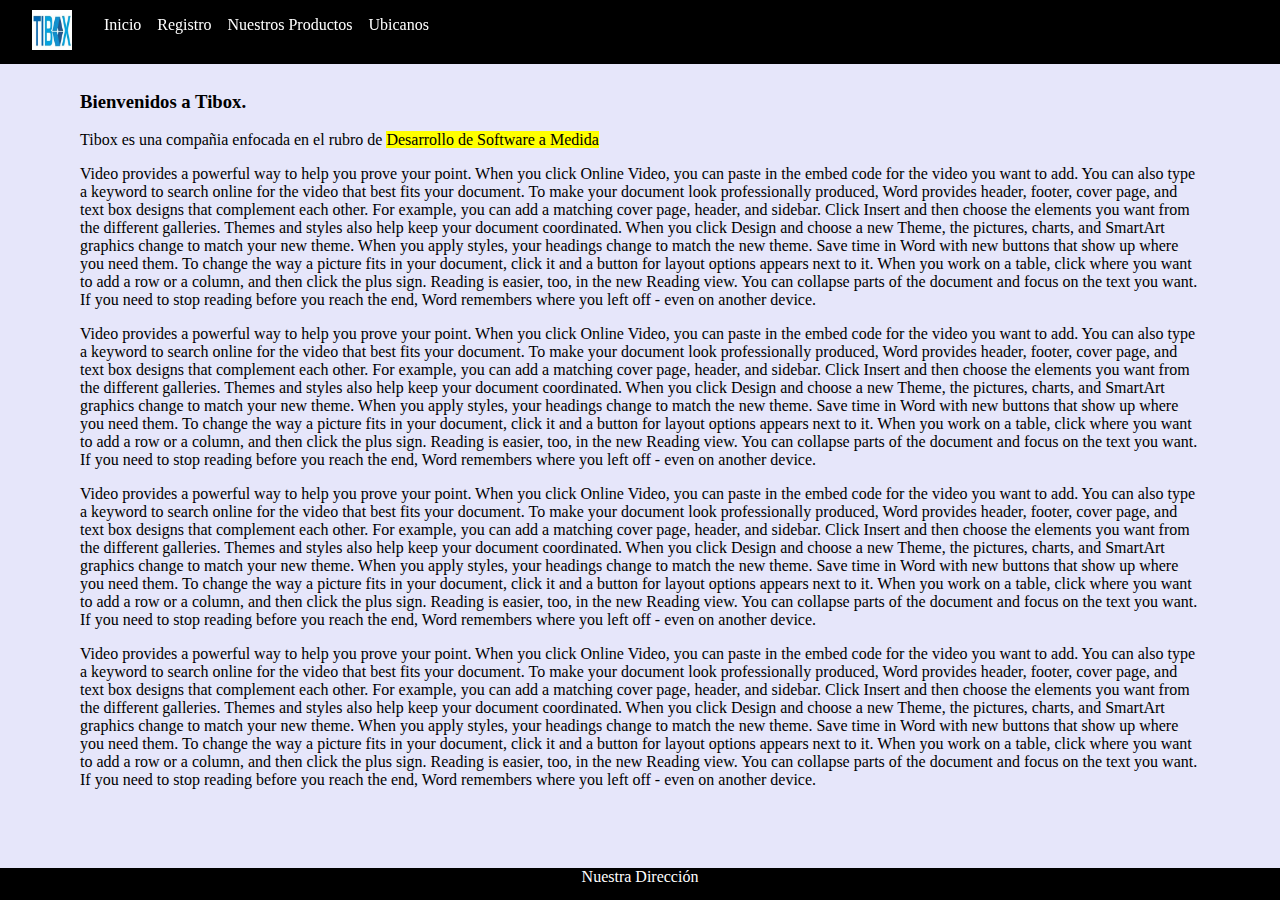
<file: Tibox.Html5/index.html>
﻿<!DOCTYPE html>
<html>
<head>
    <meta charset="utf-8" />
    <meta name="viewport" content="initial-scale=1, maximum-scale=1" />
    <title>Bienvenidos a Tibox Web Site</title>
    <link href="styles/styles.min.css" rel="stylesheet" />
</head>
<body>
    <header>
        <a class="headerlogo" href="index.html">
            <img src="images/logo.jpeg" />
        </a>
        <nav class="dropdown">
            <button class="menu-title">Menu</button>
            <ul class="dropdown-content">
                <li><a href="index.html">Inicio</a></li>
                <li><a href="registro.html">Registro</a></li>
                <li><a href="productos.html">Nuestros Productos</a></li>
                <li><a href="ubicanos.html">Ubicanos</a></li>
            </ul>
        </nav>
    </header>
    <section>
        <h3>Bienvenidos a Tibox.</h3>
        <span>
            Tibox es una compañia enfocada en el rubro de <mark>Desarrollo de Software a Medida</mark>
        </span>
        <p>
            Video provides a powerful way to help you prove your point. When you click Online Video, you can paste in the embed code for the video you want to add. You can also type a keyword to search online for the video that best fits your document. To make your document look professionally produced, Word provides header, footer, cover page, and text box designs that complement each other. For example, you can add a matching cover page, header, and sidebar.
            Click Insert and then choose the elements you want from the different galleries. Themes and styles also help keep your document coordinated. When you click Design and choose a new Theme, the pictures, charts, and SmartArt graphics change to match your new theme. When you apply styles, your headings change to match the new theme. Save time in Word with new buttons that show up where you need them.
            To change the way a picture fits in your document, click it and a button for layout options appears next to it. When you work on a table, click where you want to add a row or a column, and then click the plus sign. Reading is easier, too, in the new Reading view. You can collapse parts of the document and focus on the text you want. If you need to stop reading before you reach the end, Word remembers where you left off - even on another device.
        </p>
        <p>
            Video provides a powerful way to help you prove your point. When you click Online Video, you can paste in the embed code for the video you want to add. You can also type a keyword to search online for the video that best fits your document. To make your document look professionally produced, Word provides header, footer, cover page, and text box designs that complement each other. For example, you can add a matching cover page, header, and sidebar.
            Click Insert and then choose the elements you want from the different galleries. Themes and styles also help keep your document coordinated. When you click Design and choose a new Theme, the pictures, charts, and SmartArt graphics change to match your new theme. When you apply styles, your headings change to match the new theme. Save time in Word with new buttons that show up where you need them.
            To change the way a picture fits in your document, click it and a button for layout options appears next to it. When you work on a table, click where you want to add a row or a column, and then click the plus sign. Reading is easier, too, in the new Reading view. You can collapse parts of the document and focus on the text you want. If you need to stop reading before you reach the end, Word remembers where you left off - even on another device.
        </p>
        <p>
            Video provides a powerful way to help you prove your point. When you click Online Video, you can paste in the embed code for the video you want to add. You can also type a keyword to search online for the video that best fits your document. To make your document look professionally produced, Word provides header, footer, cover page, and text box designs that complement each other. For example, you can add a matching cover page, header, and sidebar.
            Click Insert and then choose the elements you want from the different galleries. Themes and styles also help keep your document coordinated. When you click Design and choose a new Theme, the pictures, charts, and SmartArt graphics change to match your new theme. When you apply styles, your headings change to match the new theme. Save time in Word with new buttons that show up where you need them.
            To change the way a picture fits in your document, click it and a button for layout options appears next to it. When you work on a table, click where you want to add a row or a column, and then click the plus sign. Reading is easier, too, in the new Reading view. You can collapse parts of the document and focus on the text you want. If you need to stop reading before you reach the end, Word remembers where you left off - even on another device.
        </p>
        <p>
            Video provides a powerful way to help you prove your point. When you click Online Video, you can paste in the embed code for the video you want to add. You can also type a keyword to search online for the video that best fits your document. To make your document look professionally produced, Word provides header, footer, cover page, and text box designs that complement each other. For example, you can add a matching cover page, header, and sidebar.
            Click Insert and then choose the elements you want from the different galleries. Themes and styles also help keep your document coordinated. When you click Design and choose a new Theme, the pictures, charts, and SmartArt graphics change to match your new theme. When you apply styles, your headings change to match the new theme. Save time in Word with new buttons that show up where you need them.
            To change the way a picture fits in your document, click it and a button for layout options appears next to it. When you work on a table, click where you want to add a row or a column, and then click the plus sign. Reading is easier, too, in the new Reading view. You can collapse parts of the document and focus on the text you want. If you need to stop reading before you reach the end, Word remembers where you left off - even on another device.
        </p>
    </section>    
    <footer>
        Nuestra Dirección
    </footer>
</body>
</html>
</file>
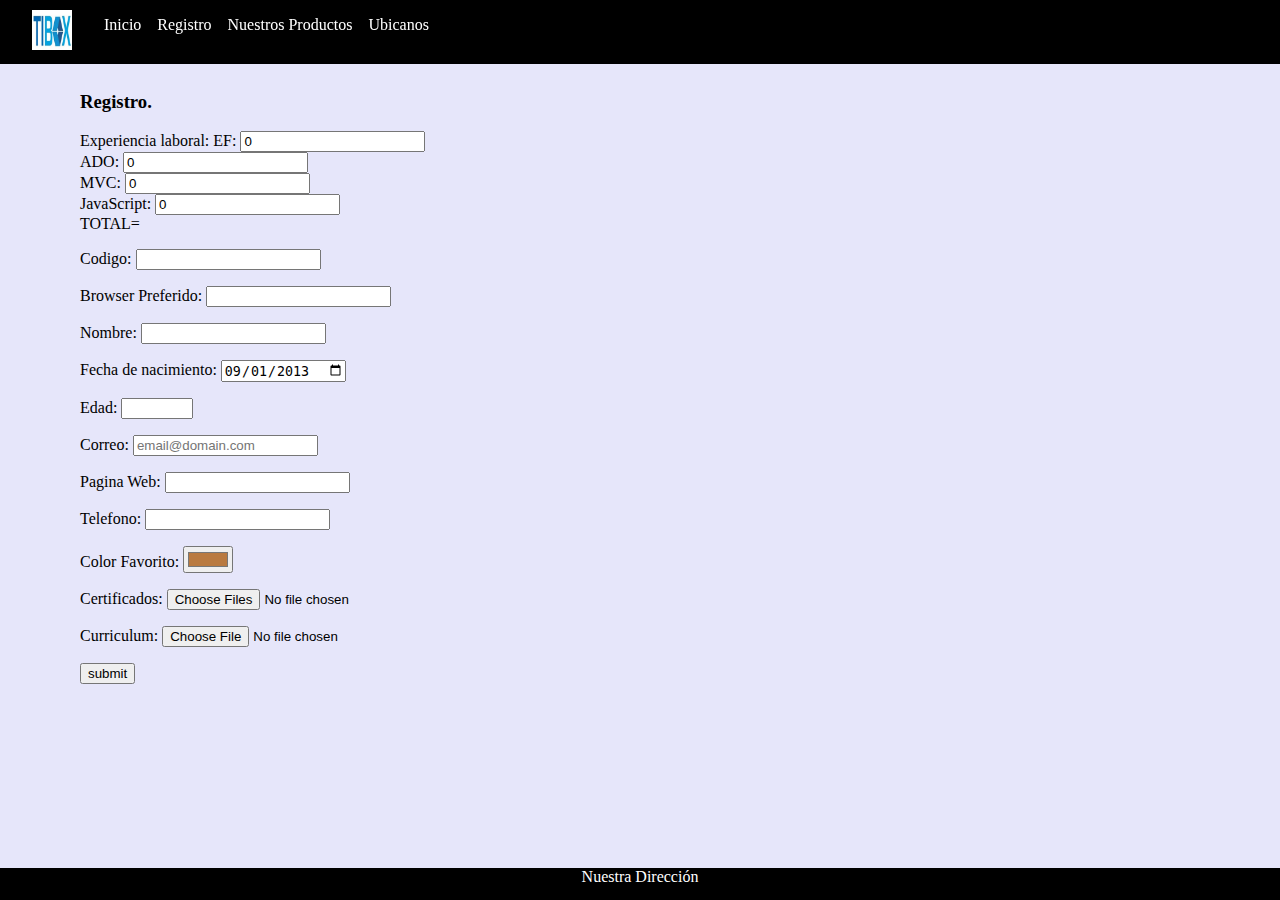
<file: Tibox.Html5/registro.html>
﻿<!DOCTYPE html>
<html>
<head>
    <meta charset="utf-8" />
    <meta name="viewport" content="initial-scale=1, maximum-scale=1" />
    <title>Bienvenidos a Tibox Web Site</title>
    <link href="styles/styles.min.css" rel="stylesheet" />
</head>
<body>
    <header>
        <a class="headerlogo" href="index.html">
            <img src="images/logo.jpeg" />
        </a>
        <nav class="dropdown">
            <button class="menu-title">Menu</button>
            <ul class="dropdown-content">
                <li><a href="index.html">Inicio</a></li>
                <li><a href="registro.html">Registro</a></li>
                <li><a href="productos.html">Nuestros Productos</a></li>
                <li><a href="ubicanos.html">Ubicanos</a></li>
            </ul>
        </nav>
    </header>
    <section>
        <h3>Registro.</h3>
        <form>
            <p oninput="x.value = parseFloat(a.value) + parseFloat(b.value) + parseFloat(c.value) + parseFloat(d.value)">
                Experiencia laboral:
                EF: <input type="number" id="a" value="0" min="0" step="0.1"> <br />
                ADO: <input type="number" id="b" value="0" min="0"> <br />
                MVC: <input type="number" id="c" value="0" min="0"> <br />
                JavaScript: <input type="number" id="d" value="0" min="0"> <br />
                TOTAL=<output name="x" for="a b c d"></output>
            </p>
            <p>
                Codigo: <input type="text" readonly />
            </p>
            <p>
                <datalist id="browsers">
                    <option value="Internet Explorer">
                    <option value="Firefox">
                    <option value="Chrome">
                    <option value="Opera">
                    <option value="Safari">
                </datalist>
                Browser Preferido: <input list="browsers">
            </p>
            <p>
                Nombre: <input type="text" required title="Ingresar el nombre." />
            </p>
            <p>
                Fecha de nacimiento: <input type="date" value="2013-09-01" />
            </p>
            <p>
                Edad: <input name="edad" type="number" min=18 max=75 step="0.1" />
            </p>
            <p>
                Correo: <input type="email" placeholder="email@domain.com" />
            </p>
            <p>
                Pagina Web: <input type="url">
            </p>
            Telefono: <input type="tel" pattern="\d\d\d\-\d\d\d\d">
            </p>
            <p>
                Color Favorito: <input type="color" value="#b97a40">
            </p>
            <p>
                Certificados: <input type="file" multiple accept=".xls,.xlsx" />
            </p>
            <p>
                Curriculum: <input type="file" accept=".pdf" />
            </p>
            <p>
                <input type="submit" value="submit" /> <!-- formnovalidate -->
            </p>
</section>    
    <footer>
        Nuestra Dirección
    </footer>
</body>
</html>
</file>
<file: Tibox.Html5/styles/styles.min.css>
﻿body{background-color:#e6e6fa;margin-left:2rem;margin-right:2rem;}@media(min-width:768px){body{margin-left:5rem;margin-right:5rem;}}body header{position:fixed;right:0;left:0;top:0;border-width:0 0 1px;background-color:#000;height:4rem;}body footer{background:#000;color:#fff;height:2rem;position:fixed;bottom:0;left:0;right:0;text-align:center;}body section{padding-top:4rem;margin-bottom:4rem;}.headerlogo img{float:left;margin-left:2rem;margin-top:10px;width:40px;height:auto;}.button-base,.button-submit,.button-cancel,.menu-title{display:block;margin-top:1rem;margin-bottom:1rem;color:#f5eded;border:1px solid #808080;border-radius:4px;height:60px;width:300px;font-weight:300;cursor:pointer;font-size:1.5rem;background-color:#2f2e2e;}@media(min-width:768px){.button-base,.button-submit,.button-cancel,.menu-title{height:30px;width:150px;font-size:1rem;}.button-base:hover,.button-submit:hover,.button-cancel:hover,.menu-title:hover{background-color:#575656;}}.button-submit{background-color:#408358;}@media(min-width:768px){.button-submit:hover{background-color:#75b98d;}}.button-cancel{background-color:#ee3d24;}@media(min-width:768px){.button-cancel:hover{background-color:#f58c7d;}}nav{z-index:10;}nav ul li a{text-decoration:none;}nav ul li a:link{text-decoration:none;}nav ul li a:visited{color:#fff;}nav ul li a:hover{text-decoration:underline;}.menu-title{color:#fff;right:2rem;float:right;position:fixed;height:30px;width:80px;}@media(min-width:768px){.menu-title{display:none;}}.dropdown{display:inline-block;position:fixed;float:right;}.dropdown-content{display:none;background-color:#000;min-width:90px;padding:1rem 1.3rem;margin-top:0;}@media(min-width:768px){.dropdown-content{position:relative;background-color:transparent;display:block;float:left;padding-left:1rem;}}.dropdown-content li{display:block;float:left;padding-left:1rem;}.dropdown-content li a{color:#fff;}.dropdown:hover .dropdown-content{display:block;right:0;position:fixed;}@media(min-width:768px){.dropdown:hover .dropdown-content{top:1rem;right:auto;top:auto;position:relative;}}
</file>
